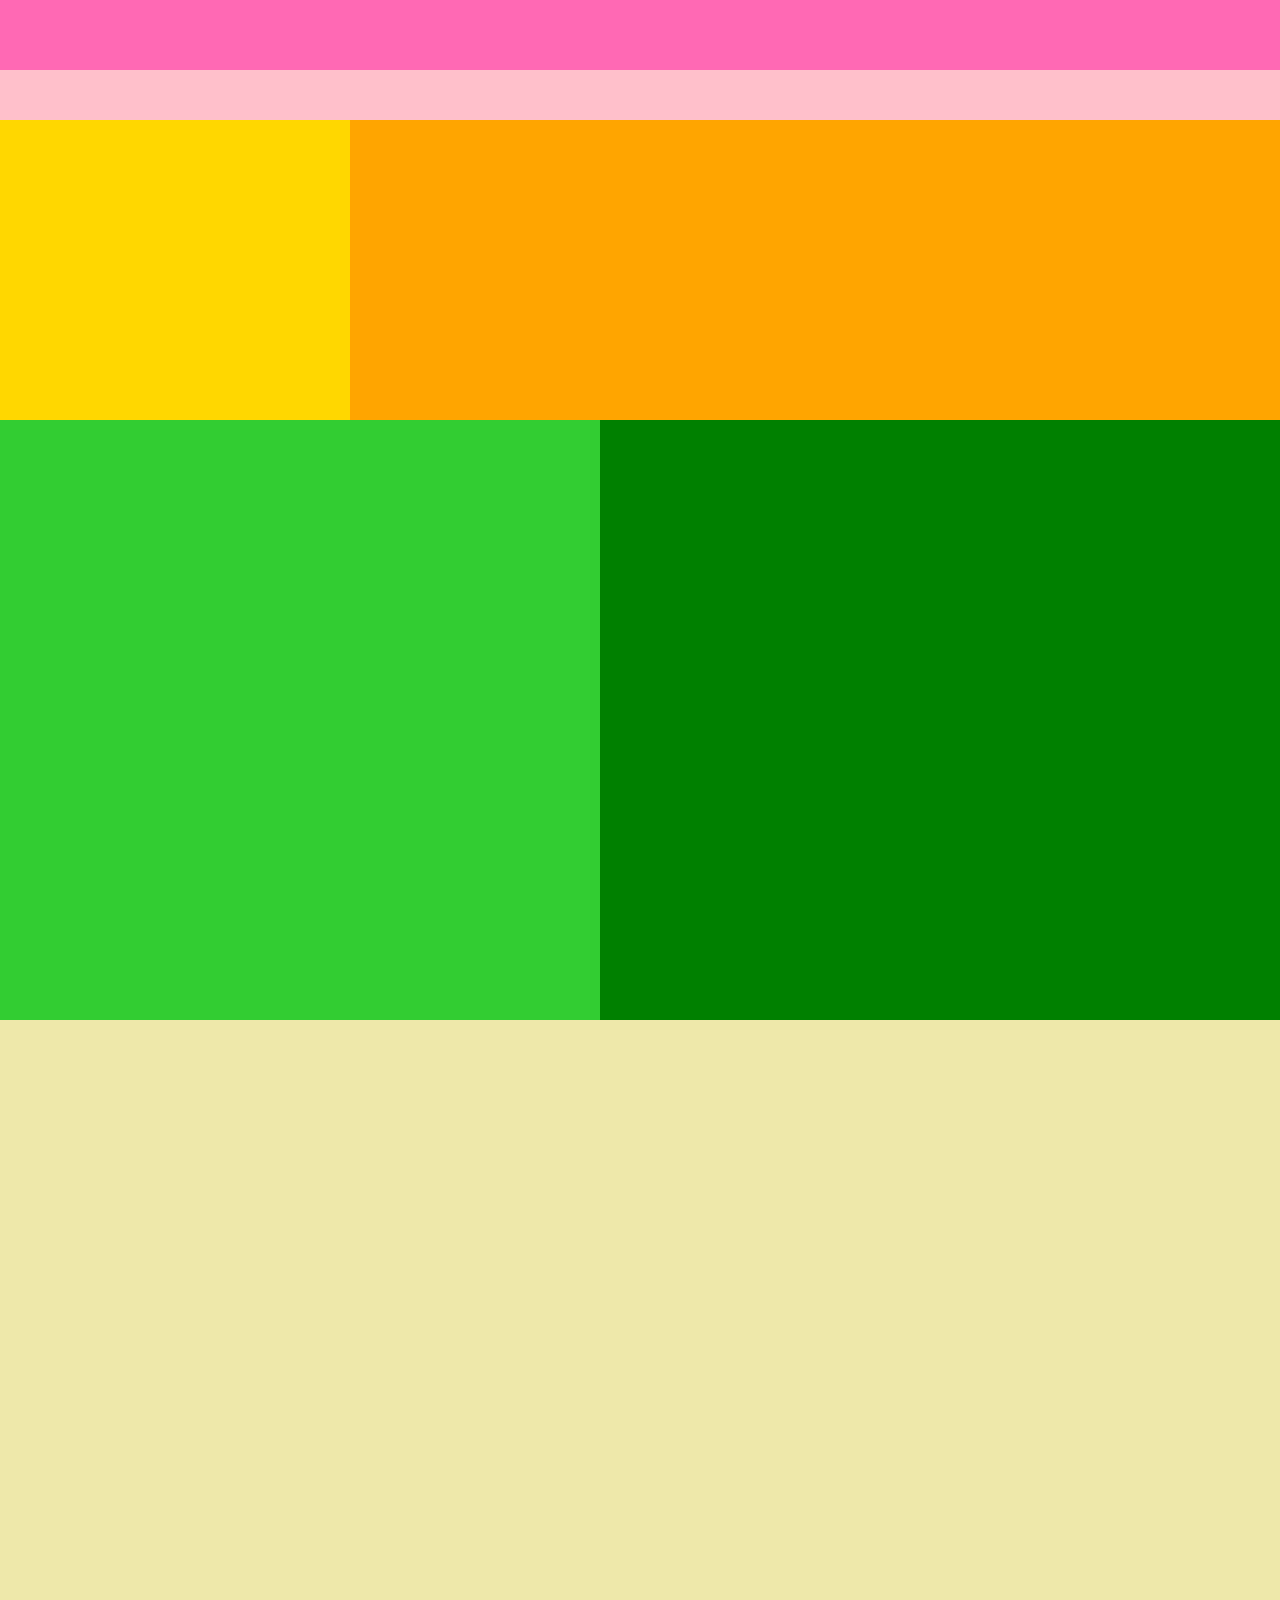
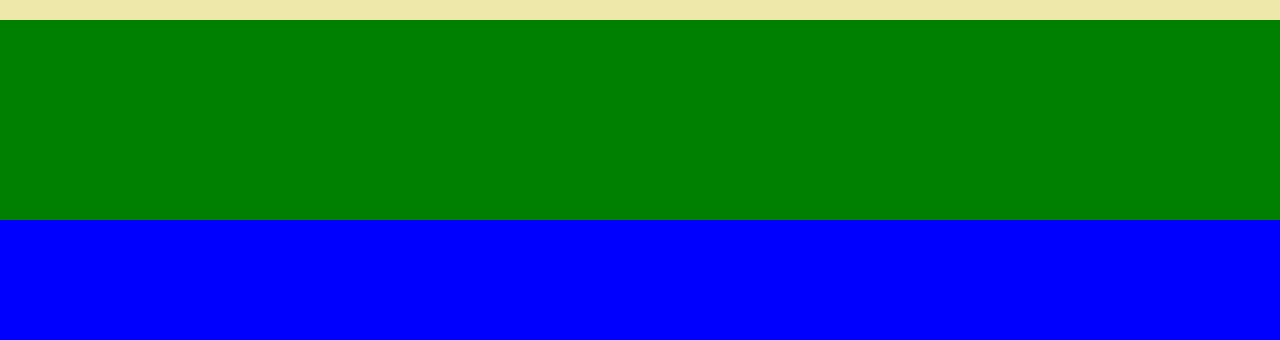
<file: index.html>
<!DOCTYPE html>
<html lang="ja">
<head>
    <meta charset="UTF-8">
    <meta http-equiv="X-UA-Compatible" content="IE=edge">
    <meta name="viewport" content="width=device-width, initial-scale=1.0">
    <link rel="stylesheet" href="style.css">
    <title>CARAVAN</title>
</head>
<body>
    <div class="header">
        <div class="header-top"></div>
        <div class="header-bottom"></div>
    </div>

    <div class="main-visual">
        <div class="main-visual-content"></div>
    </div>

    <div class="main">
        <div class="blog"></div>
        <div class="sidebar"></div>
    </div>

    <div class="footer"></div>
</body>
</html>
</file>
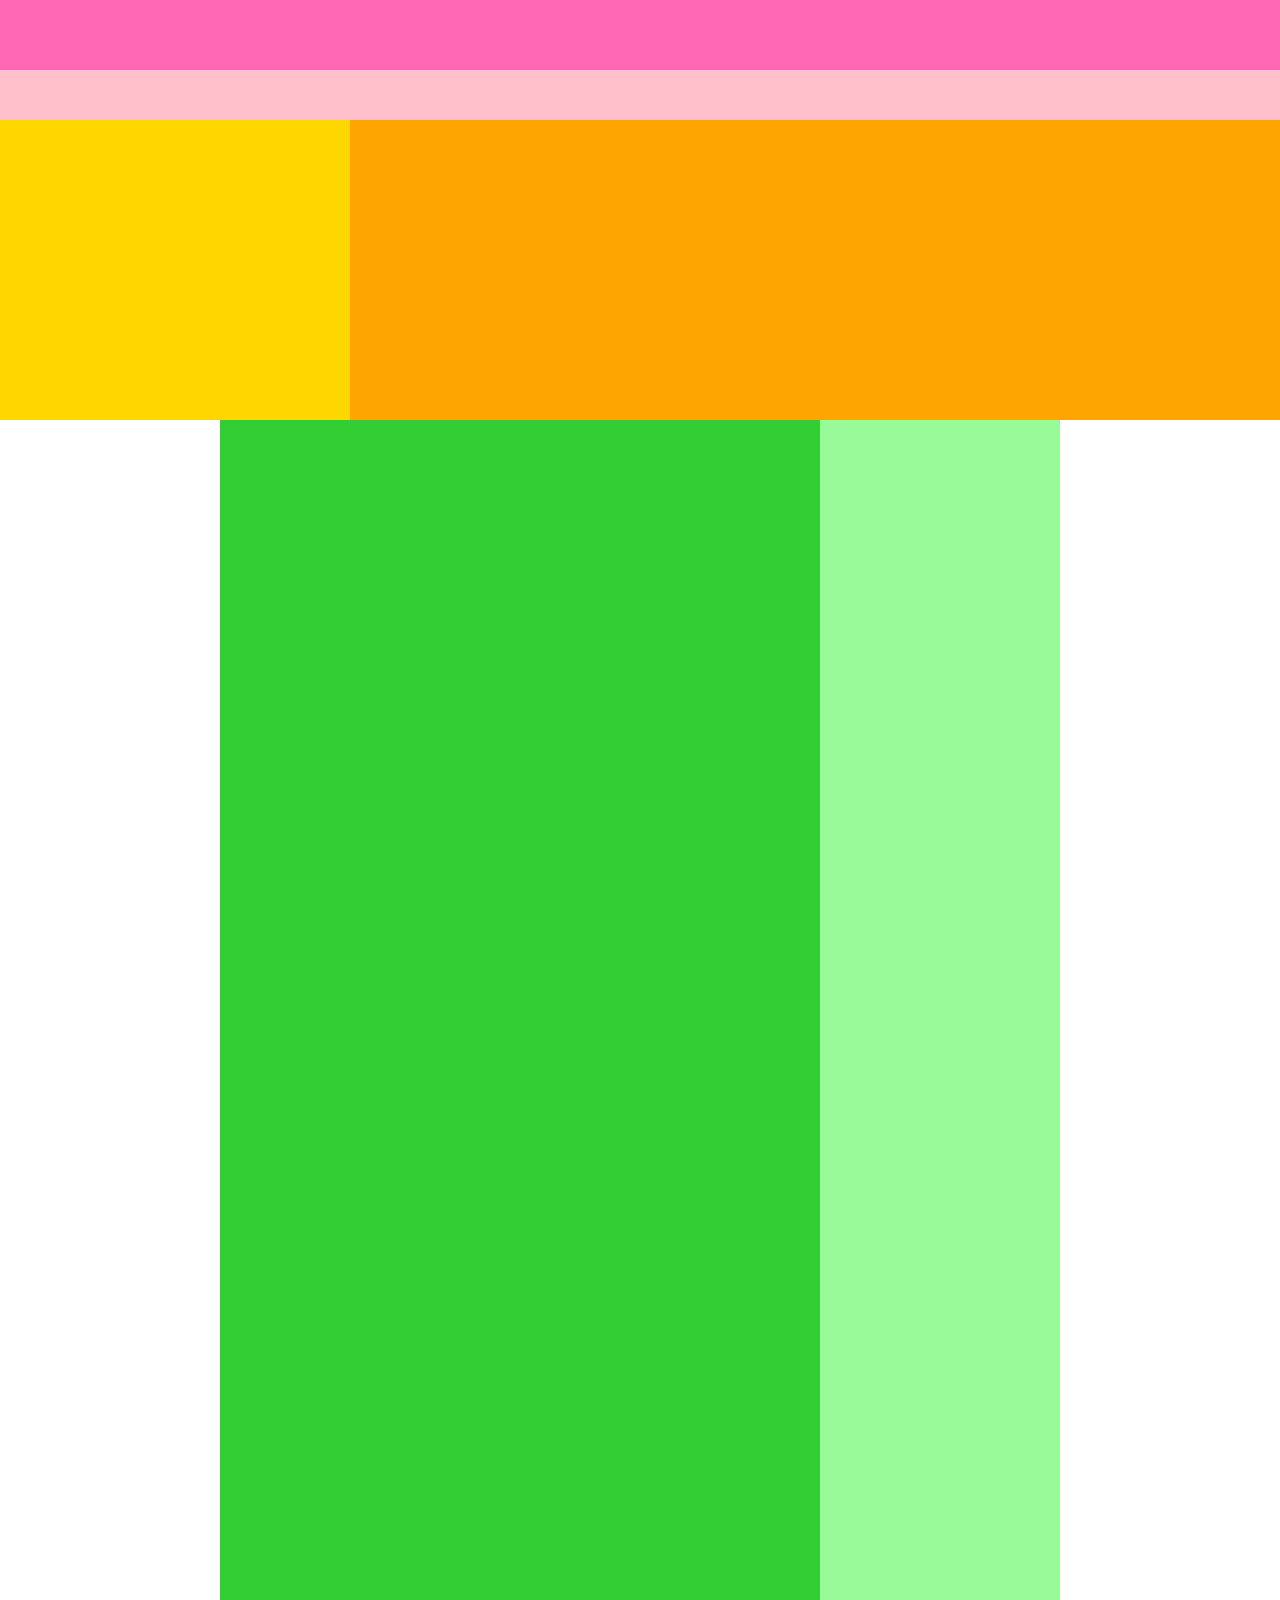
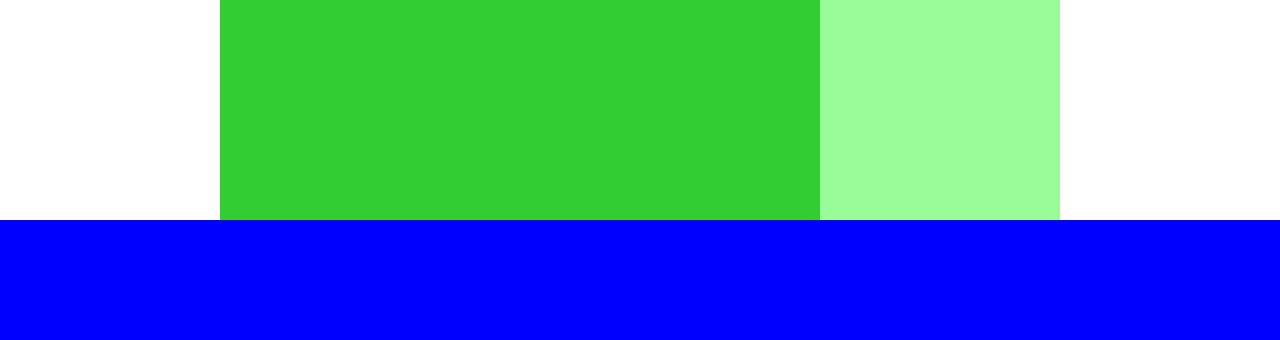
<file: CARAVAN/index.html>
<!DOCTYPE html>
<html lang="ja">
<head>
    <meta charset="UTF-8">
    <meta http-equiv="X-UA-Compatible" content="IE=edge">
    <meta name="viewport" content="width=device-width, initial-scale=1.0">
    <link rel="stylesheet" href="style.css">
    <title>CARAVAN</title>
</head>
<body>
    <div class="header">
        <div class="header-top"></div>
        <div class="header-bottom"></div>
    </div>

    <div class="main-visual">
        <div class="main-visual-content"></div>
    </div>

    <div class="main">
        <div class="blog"></div>
        <div class="sidebar"></div>
    </div>

    <div class="footer"></div>
</body>

</html>
</file>
<file: style.css>
* {
    margin: 0;
    padding: 0;
    box-sizing: border-box;
  }

  .header {
      width: 100%;
      height:120px;
      background-color: red;
  }

  .header-top{
      width: 100%;
      height: 70px;
      background-color: hotpink;
  }
  .header-bottom{
      width: 100%;
      height: 50px;
      background-color: pink;
  }

  .main-visual{
      width: 100%;
      height: 300px;
      background-color: orange;
  }
  .main-visual-content {
    width: 350px;
    height: 300px;
    background-color: gold;
  }
  .main {
    width: 100%;
    height: 1400px;
    background-color: green;
  }
  .blog {
      width: 600px;
      height: 600px;
      background-color: limegreen;
  }
  .sidebar{
      width: 100%;
      height: 600px;
      background-color: palegoldenrod;
  }
  .footer {
    width: 100%;
    height: 120px;
    background-color: blue;
  }
</file>
<file: CARAVAN/style.css>
* {
  margin: 0;
  padding: 0;
  box-sizing: border-box;
}

.header {
  width: 100%;
  height: 120px;
  background-color: red;
}

.header-top {
  width: 100%;
  height: 70px;
  background-color: hotpink;
}

.header-bottom {
  width: 100%;
  height: 50px;
  background-color: pink;
}

.main-visual {
  width: 100%;
  height: 300px;
  background-color: orange;
}

.main-visual-content {
  width: 350px;
  height: 300px;
  background-color: gold;
}

.main {
  width: 840px;
  display: flex;
  justify-content: center;
  margin: 0 auto;
}

.blog {
  width: 600px;
  height: 1400px;
  background-color: limegreen;
}

.sidebar {
  width: 240px;
  height: 1400px;
  background-color: palegreen;
}

.footer {
  width: 100%;
  height: 120px;
  background-color: blue;
}
</file>
